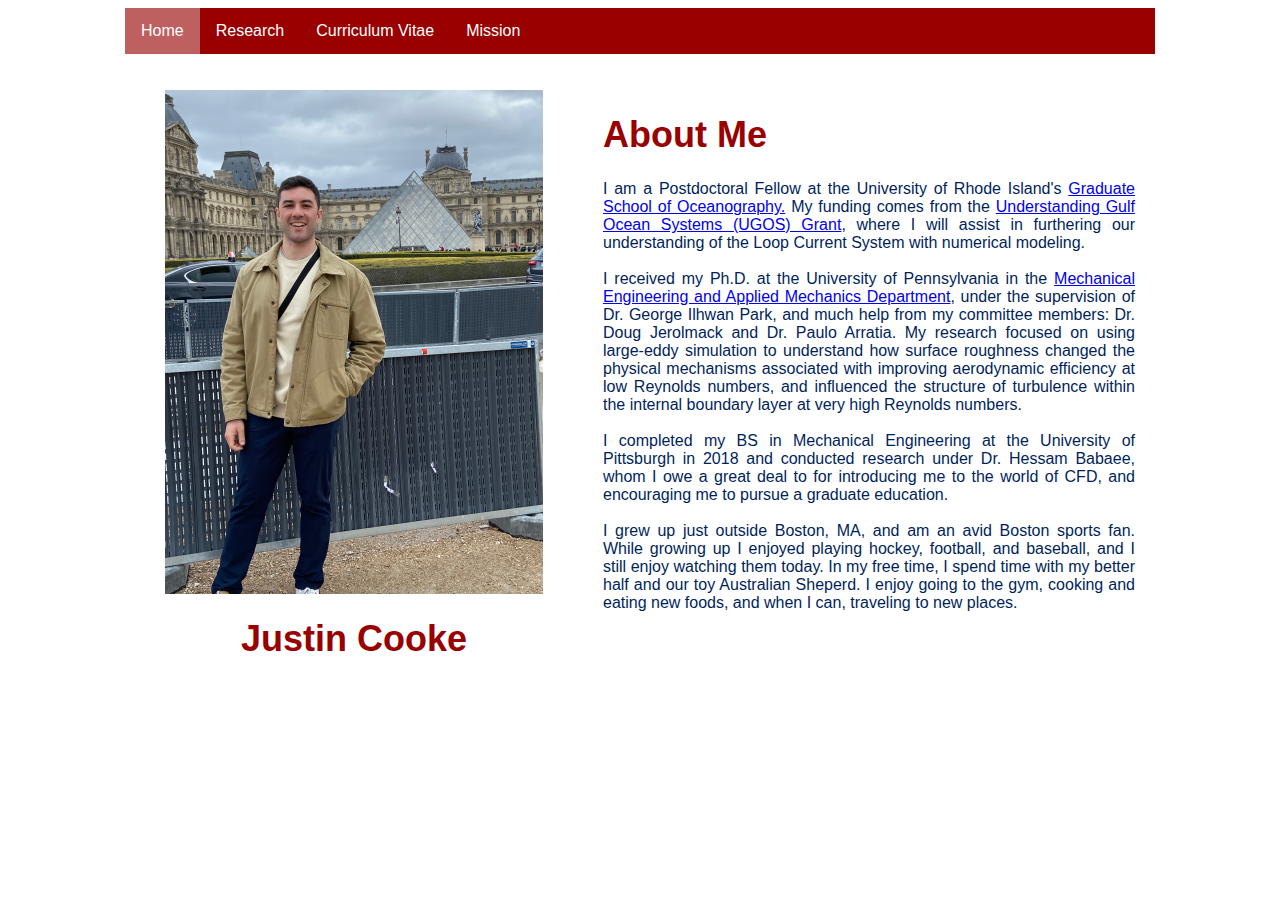
<file: index.html>
<!-- Justin Cooke 4/10/19
Notepad++
Created for personal website hosted on GitHub
This file is directed from the welcome page
-->

<html>
	<head>
		<!-- Text that appears on the tab -->
		<title> Home </title>
		<link rel="stylesheet" type="text/css" href="mainstyle.css">
	</head>
<body>

	<ul>
	  <li><a href="./index.html" class="active"> Home </a></li>
	  <li><a href="./research.html"> Research </a></li>
	  <li><a href="./cv.html"> Curriculum Vitae </a></li>
	  <li><a href="./Outreach.html"> Mission </a></li>
	</ul>

<section>
	<article>
		
		<img src="./me_louvre.jpeg" alt="Justin" width="378px" height="504px" hspace="20">
		<h1 class="center"> Justin Cooke </h1>
	</article>
	
	<article>
		<h1> About Me</h1>
		<p> I am a Postdoctoral Fellow at the University of Rhode Island's <a href="https://web.uri.edu/gso/" target="_blank" rel="noopener noreferrer">Graduate School of Oceanography.</a> 
		My funding comes from the <a href="https://www.nationalacademies.org/our-work/understanding-gulf-ocean-systems-grants" target="_blank" rel="noopener noreferrer">Understanding Gulf Ocean Systems (UGOS) Grant</a>, 
		where I will assist in furthering our understanding of the Loop Current System with numerical modeling.
		<br> <br>
		I received my Ph.D. at the University of Pennsylvania in the <a href="https://www.me.upenn.edu/ target="_blank" rel="noopener noreferrer"">Mechanical 
		Engineering and Applied Mechanics Department</a>, under the supervision of Dr. George Ilhwan Park, and much help from my committee members: Dr. Doug Jerolmack and Dr. Paulo Arratia. 
		My research focused on using large-eddy simulation to understand how surface roughness
		changed the physical mechanisms associated with improving aerodynamic efficiency at low Reynolds numbers, and influenced the structure of turbulence within the internal boundary layer at
		very high Reynolds numbers.
		<br> <br>
		I completed my BS in Mechanical Engineering at the University of Pittsburgh in 2018 and conducted research under 
		Dr. Hessam Babaee, whom I owe a great deal to for 
		introducing me to the world of CFD, and encouraging me to pursue a graduate education.  
		<br> <br>
		I grew up just outside Boston, MA, and am an avid Boston sports fan.  While growing up I enjoyed playing hockey, football, and baseball, and I still enjoy watching 
		them today. In my free time, I spend time with my better half and our toy Australian Sheperd. I enjoy going to the gym, cooking and eating new foods, and when I can, traveling to new places.
		</p>
	</article>
</section>
</body>
</html>
</file>
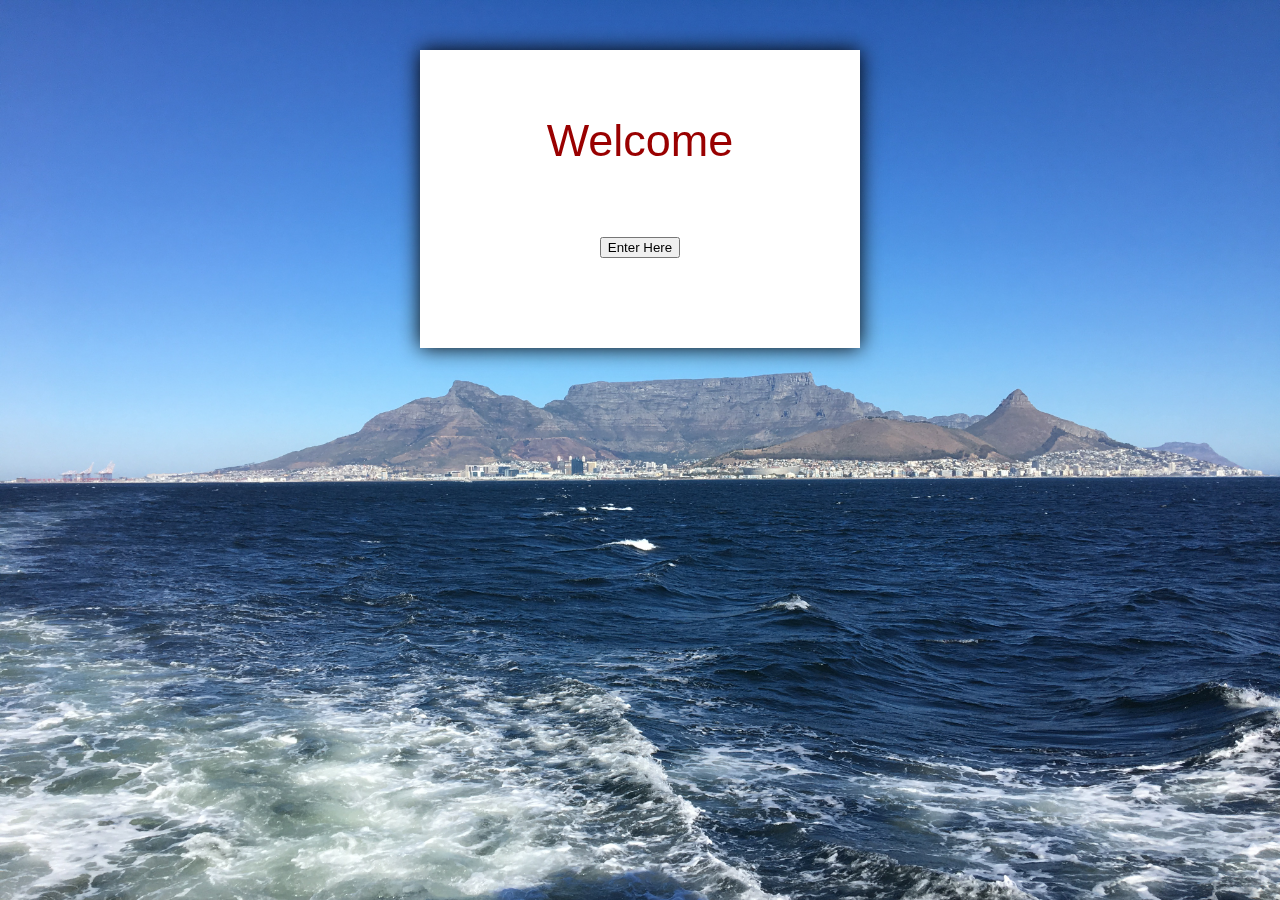
<file: background.html>
<!-- Justin Cooke
Created as a test to see background image
-->

<html>
	<head>
		<title>
			Test Page
		</title>
		<link rel="stylesheet" type="text/css" href="homestyle.css">
		<link rel="sylesheet" href="https://fonts.googleapis.com/css?family=Open+Sans">
	</head>
	
	<body>
		<img src="./CapeTown.JPG" class="bg">
		<div id="page-wrap">
			<p class="center"> 
				Welcome 
				<div class="center">
					<a href="./main.html" target="_blank">
						<h3> 
							<button> Enter Here </button>
						</h3>
					</a>
				</div>
			</p>
		</div>
	</body>
<html>
</file>
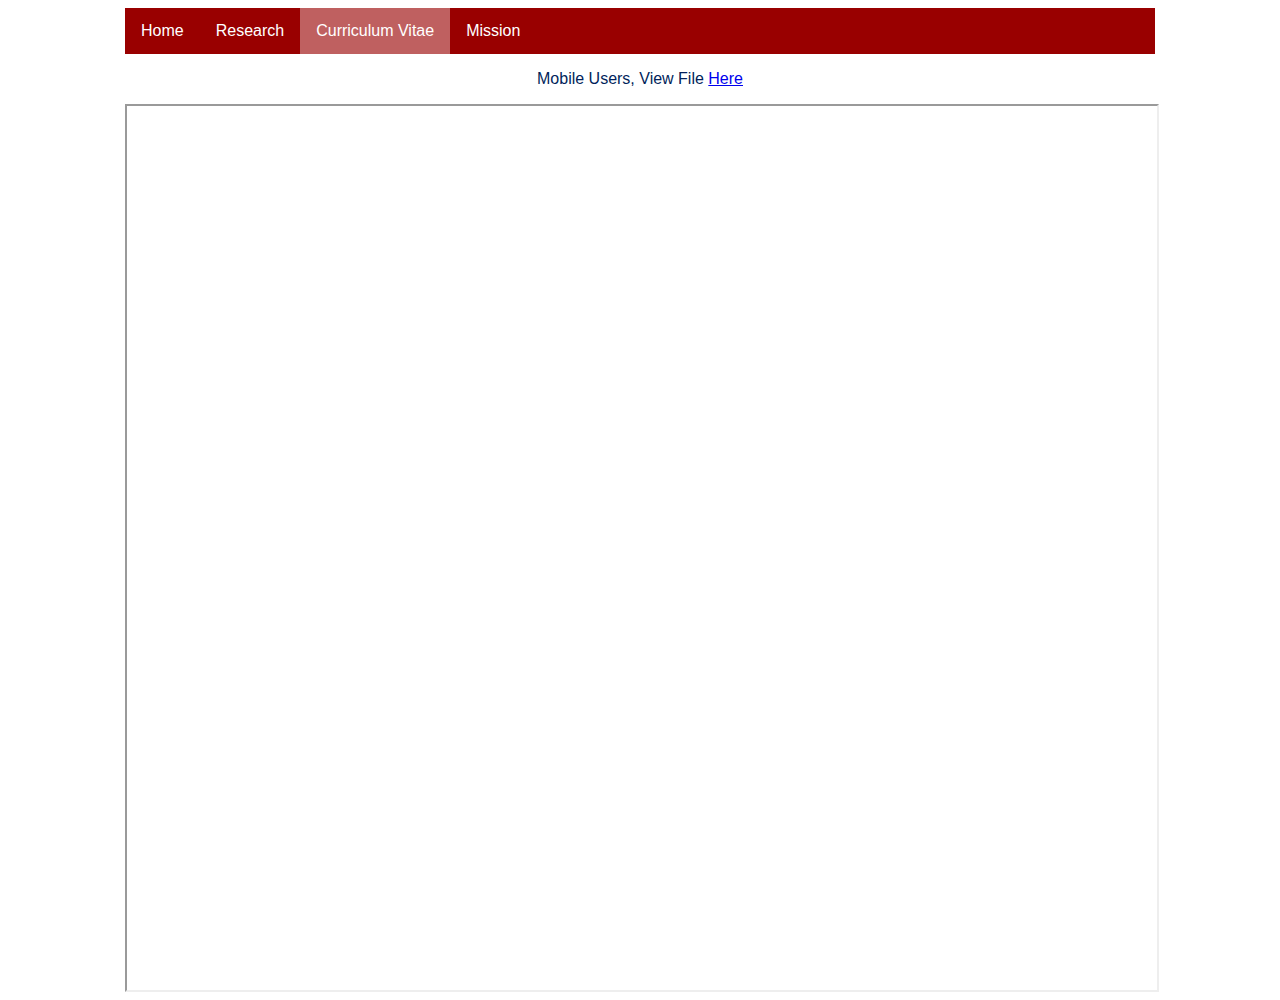
<file: cv.html>
<!-- Justin Cooke 4/10/19
Notepad++
Created for personal website hosted on GitHub
Honors and Awards Page
-->

<html>
	<head> 
		<title> Curriculum Vitae </title>
		<link rel="stylesheet" type="text/css" href="mainstyle.css">
	</head>
	<body>
		<ul>
		  <li><a href="./index.html"> Home </a></li>
		  <li><a href="./research.html"> Research </a></li>
		  <li><a href="./cv.html" class="active"> Curriculum Vitae </a></li>
		  <li><a href="./Outreach.html"> Mission </a></li>
		</ul>
	
		<!-- <object
		  data="./cookecv.pdf"
		  type="application/pdf"
		  width="100%"
		  height="100%">
		  <iframe
			src="./cookecv.pdf"
			width="100%"
			height="100%"
			style="border: none;">
			<p>Your browser does not support PDFs.
			  <a href="./cookecv.pdf">Download the PDF</a>.</p>
		  </iframe>
		</object>-->
		
		<p class="center"> Mobile Users, View File <a href="./Cooke_CV_March25.pdf" target="_blank" rel="noopener noreferrer">Here</a> </p>
		
		<iframe src="./Cooke_CV_March25.pdf" width="100%" height="100%">
		</iframe> 
		
		
	</body>
</html>
</file>
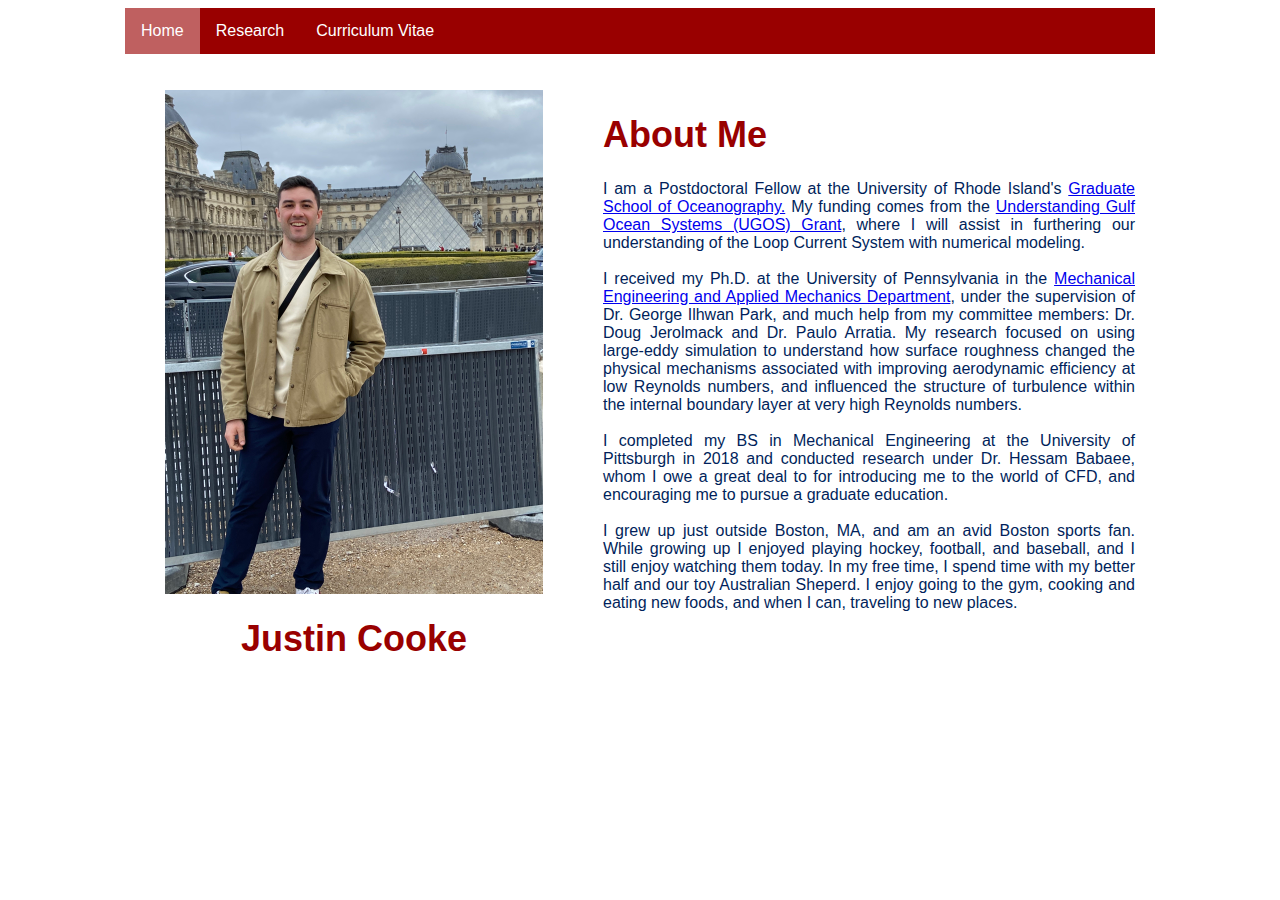
<file: main.html>
<!-- Justin Cooke 4/10/19
Notepad++
Created for personal website hosted on GitHub
This file is directed from the welcome page
-->

<html>
	<head>
		<!-- Text that appears on the tab -->
		<title> Home </title>
		<link rel="stylesheet" type="text/css" href="mainstyle.css">
	</head>
<body>

	<ul>
	  <li><a href="./main.html" class="active"> Home </a></li>
	  <li><a href="./research.html"> Research </a></li>
	  <li><a href="./cv.html"> Curriculum Vitae </a></li>
	  <!-- <li><a href="./honorsawards.html"> Honors and Awards </a></li> -->
	</ul>

<section>
	<article>
		
		<img src="./me_louvre.jpeg" alt="Justin" width="378px" height="504px" hspace="20">
		<h1 class="center"> Justin Cooke </h1>
	</article>
	
	<article>
		<h1> About Me</h1>
		<p> I am a Postdoctoral Fellow at the University of Rhode Island's <a href="https://web.uri.edu/gso/">Graduate School of Oceanography.</a> 
		My funding comes from the <a href="https://www.nationalacademies.org/our-work/understanding-gulf-ocean-systems-grants">Understanding Gulf Ocean Systems (UGOS) Grant</a>, 
		where I will assist in furthering our understanding of the Loop Current System with numerical modeling.
		<br> <br>
		I received my Ph.D. at the University of Pennsylvania in the <a href="https://www.me.upenn.edu/">Mechanical 
		Engineering and Applied Mechanics Department</a>, under the supervision of Dr. George Ilhwan Park, and much help from my committee members: Dr. Doug Jerolmack and Dr. Paulo Arratia. 
		My research focused on using large-eddy simulation to understand how surface roughness
		changed the physical mechanisms associated with improving aerodynamic efficiency at low Reynolds numbers, and influenced the structure of turbulence within the internal boundary layer at
		very high Reynolds numbers.
		<br> <br>
		I completed my BS in Mechanical Engineering at the University of Pittsburgh in 2018 and conducted research under 
		Dr. Hessam Babaee, whom I owe a great deal to for 
		introducing me to the world of CFD, and encouraging me to pursue a graduate education.  
		<br> <br>
		I grew up just outside Boston, MA, and am an avid Boston sports fan.  While growing up I enjoyed playing hockey, football, and baseball, and I still enjoy watching 
		them today. In my free time, I spend time with my better half and our toy Australian Sheperd. I enjoy going to the gym, cooking and eating new foods, and when I can, traveling to new places.
		</p>
	</article>
</section>
</body>
</html>
</file>
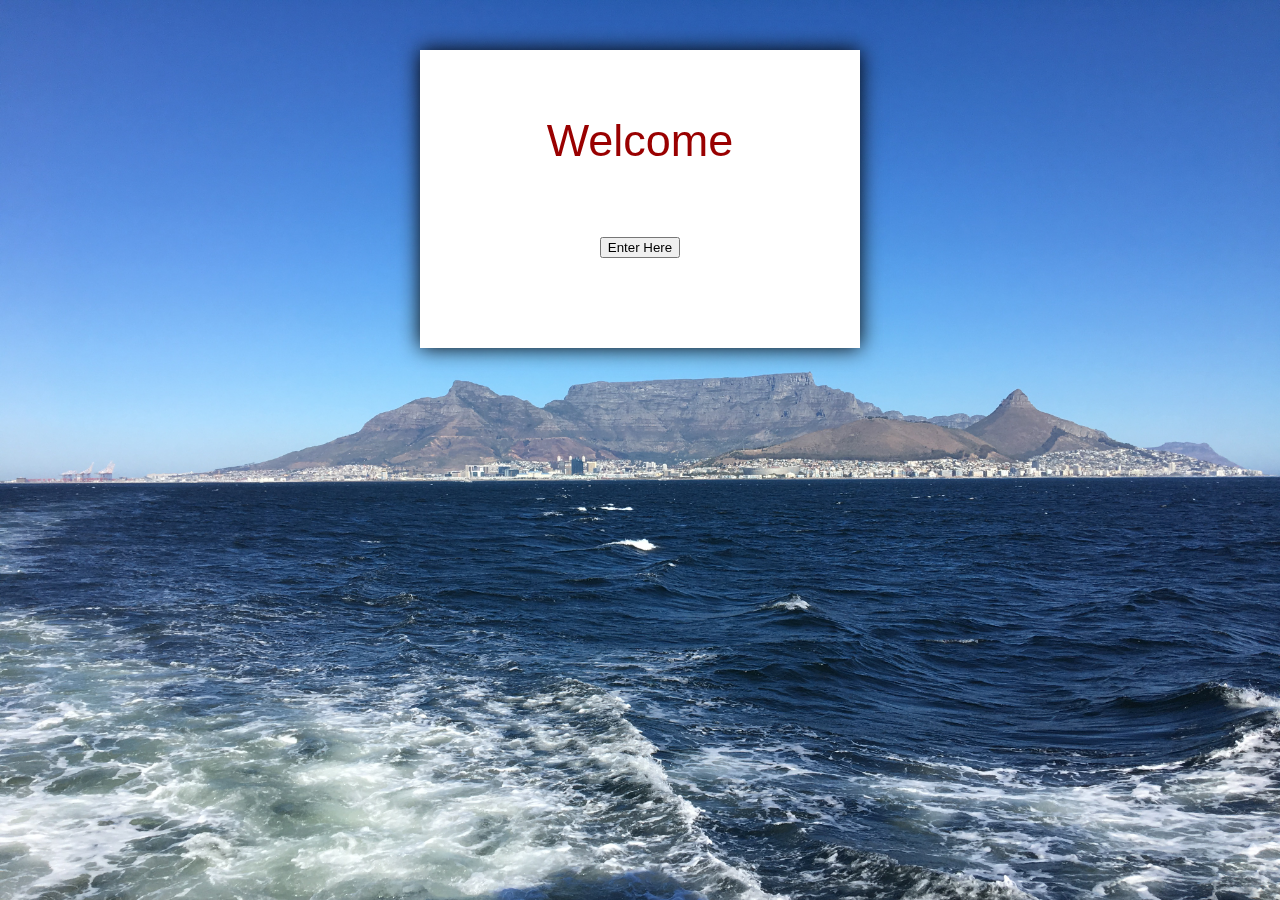
<file: old_index.html>
<!-- Justin Cooke
Created as a test to see background image
-->

<html>
	<head>
		<title>
			Welcome
		</title>
		<link rel="stylesheet" type="text/css" href="homestyle.css">
		<link rel="sylesheet" href="https://fonts.googleapis.com/css?family=Open+Sans">
	</head>
	
	<body>
		<img src="./CapeTown.JPG" class="bg">
		<div id="page-wrap">
			<p class="center"> 
				Welcome 
				<div class="center">
					<a href="./main.html">
						<h3> 
							<button> Enter Here </button>
						</h3>
					</a>
				</div>
			</p>
		</div>
	</body>
<html>
</file>
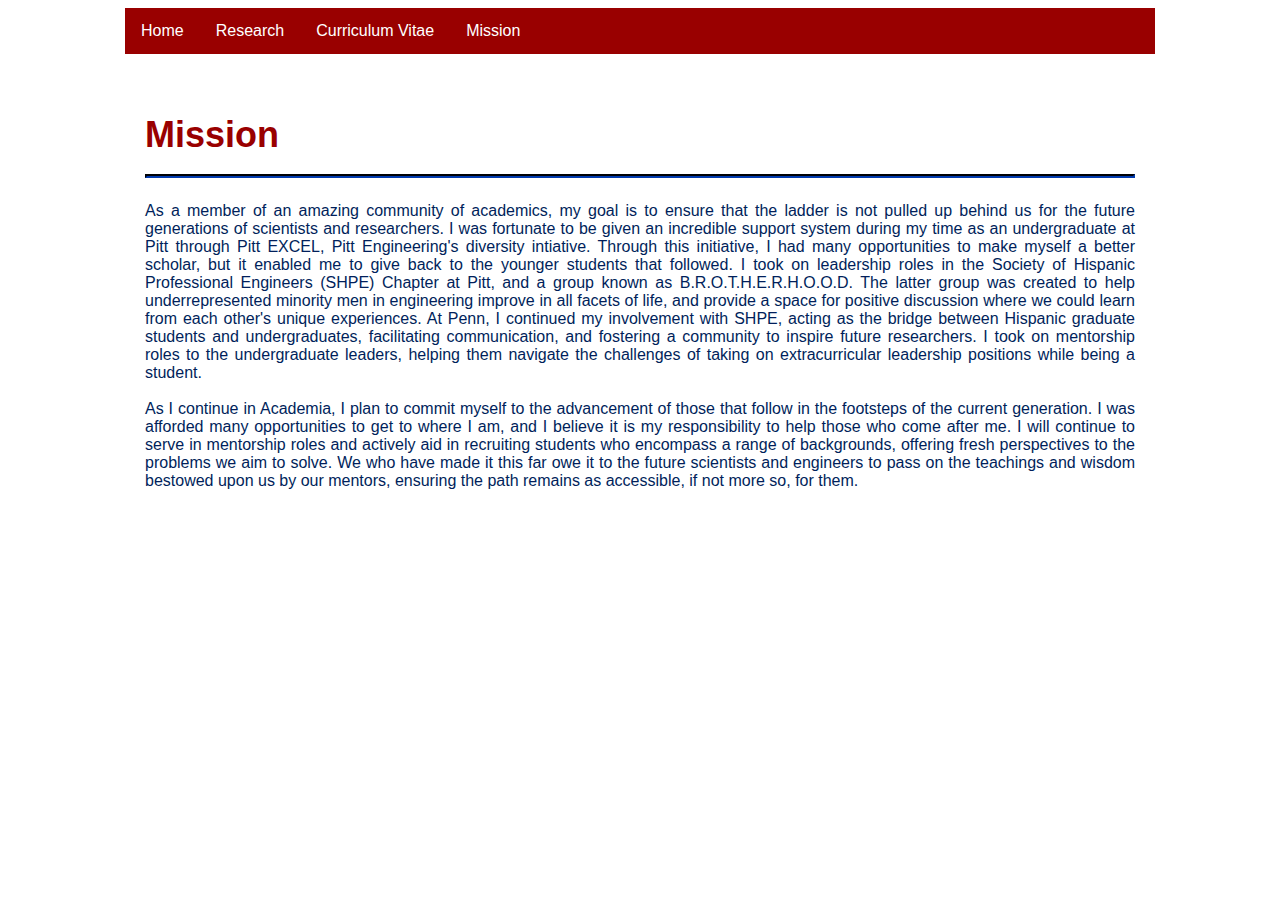
<file: Outreach.html>
<!-- Justin Cooke 4/10/19
Notepad++
Created for personal website hosted on GitHub
Honors and Awards Page
-->

<html>
	<head> 
		<title> Honors and Awards </title>
		<link rel="stylesheet" type="text/css" href="onecolumn.css">
	</head>
	<body>
		<ul>
		  <li><a href="./index.html"> Home </a></li>
		  <li><a href="./research.html"> Research </a></li>
		  <li><a href="./cv.html"> Curriculum Vitae </a></li>
		  <li><a href="./Outreach.html"> Mission </a></li>
		</ul>
		<section>
			<article>
				<h1> Mission <hr> </h1>
				<p> As a member of an amazing community of academics, my goal is to ensure that the ladder is not pulled up behind us for the future generations of scientists and researchers. 
					I was fortunate to be given an incredible support system during my time as an undergraduate at Pitt through Pitt EXCEL, Pitt Engineering's diversity intiative. Through this initiative, 
					I had many opportunities to make myself a better scholar, but it enabled me to give back to the younger students that followed. I took on 
					leadership roles in the Society of Hispanic Professional Engineers (SHPE) Chapter at Pitt, and a group known as B.R.O.T.H.E.R.H.O.O.D. The latter group was created to help underrepresented minority 
					men in engineering improve in all facets of life, and provide a space for positive discussion where we could learn from each other's unique experiences.
					At Penn, I continued my involvement with SHPE, acting as the bridge between Hispanic graduate students and undergraduates, facilitating communication, and fostering a community to inspire future 
					researchers. I took on mentorship roles to the undergraduate leaders, helping them navigate the challenges of taking on extracurricular leadership positions while being a student. 
					<br><br>
					As I continue in Academia, I plan to commit myself to the advancement of those that follow in the footsteps of the current generation. I was afforded many opportunities to get to where I am, and I 
					believe it is my responsibility to help those who come after me. I will continue to serve in mentorship roles and actively aid in recruiting students who encompass a range of backgrounds, 
					offering fresh perspectives to the problems we aim to solve. We who have made it this far owe it to the future scientists and engineers to pass on the teachings and wisdom bestowed 
					upon us by our mentors, ensuring the path remains as accessible, if not more so, for them. 
				</p>
			</article>
		</section>
	</body>
</html>
</file>
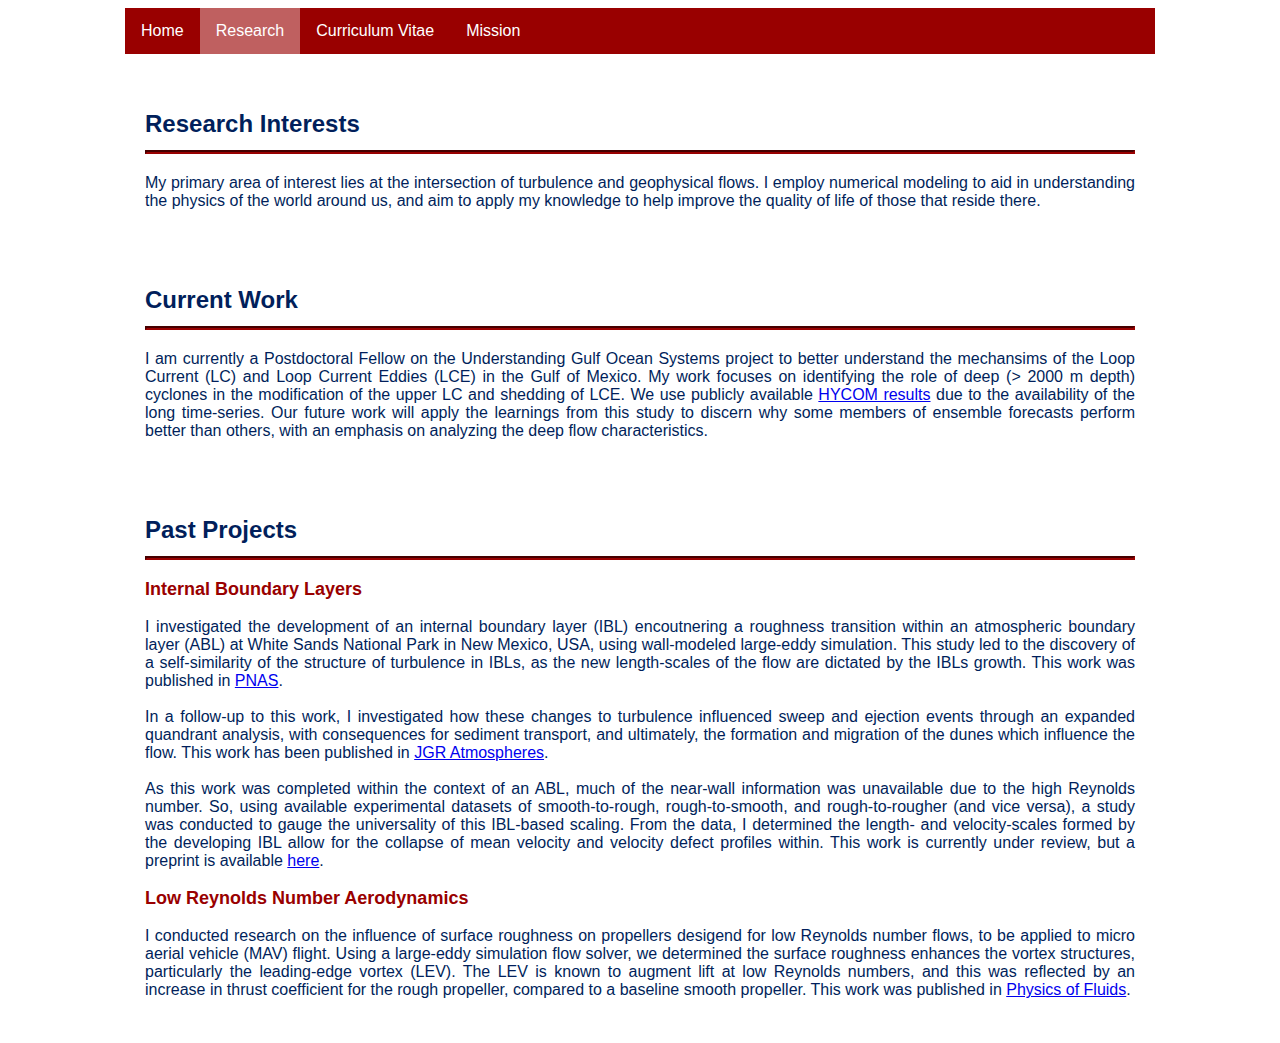
<file: research.html>
<!-- Justin Cooke 4/10/19
Notepad++
Created for personal website hosted on GitHub
Honors and Awards Page
-->

<html>
	<head> 
		<title> Research </title>
		<link rel="stylesheet" type="text/css" href="researchstyle.css">
	</head>
	<body>
		<ul>
		  <li><a href="./index.html"> Home </a></li>
		  <li><a href="./research.html" class="active"> Research </a></li>
		  <li><a href="./cv.html"> Curriculum Vitae </a></li>
		  <li><a href="./Outreach.html"> Mission </a></li>
		</ul>
	
	<section>
		<section>
			<article>
				<h2> Research Interests <hr> </h2>
				<p> My primary area of interest lies at the intersection of turbulence and geophysical flows. I employ numerical modeling to aid in 
				understanding the physics of the world around us, and aim to apply my knowledge to help improve the quality of life of those that reside there.  </p>
			</article>
			<article>
				<h2> Current Work <hr> </h2>
				<p> I am currently a Postdoctoral Fellow on the Understanding Gulf Ocean Systems project to better understand the mechansims of the Loop Current (LC) and Loop Current Eddies (LCE) 
					in the Gulf of Mexico. My work focuses on identifying the role of deep (> 2000 m depth) cyclones in the modification of the upper LC and shedding of LCE. We use publicly available 
					<a href="https://www.hycom.org/data/goml0pt04/expt-02pt2" target="_blank" rel="noopener noreferrer">HYCOM results</a> due to the availability of the long time-series. Our future work will apply the learnings from this study to 
					discern why some members of ensemble forecasts perform better than others, with an emphasis on analyzing the deep flow characteristics.   </p>
			</article>
			<article>
				<h2> Past Projects <hr> </h2>
					<h3> Internal Boundary Layers </h3>
				<p> I investigated the development of an internal boundary layer (IBL) encoutnering a roughness transition within an atmospheric boundary layer (ABL) at White Sands 
					National Park in New Mexico, USA, using wall-modeled large-eddy simulation. This study led to the discovery of a self-similarity of the structure 
					of turbulence in IBLs, as the new length-scales of the flow are dictated by the IBLs growth. This work was published in <a href="https://www.pnas.org/doi/10.1073/pnas.2320216121" target="_blank" rel="noopener noreferrer">PNAS</a>. 
					<br><br>
					In a follow-up to this work, I investigated how these changes to turbulence influenced sweep and ejection events through an expanded quandrant analysis, with 
					consequences for sediment transport, and ultimately, the formation and migration of the dunes which influence the flow. This work has been published in 
					<a href="https://agupubs.onlinelibrary.wiley.com/doi/full/10.1029/2024JD041768" target="_blank" rel="noopener noreferrer">JGR Atmospheres</a>.
					<br><br> 
					As this work was completed within the context of an ABL, much of the near-wall information was unavailable due to the high Reynolds number. 
					So, using available experimental datasets of smooth-to-rough, rough-to-smooth, and rough-to-rougher (and vice versa), a study was conducted to gauge the universality 
					of this IBL-based scaling. From the data, I determined the length- and velocity-scales 
					formed by the developing IBL allow for the collapse of mean velocity and velocity defect profiles within. This work is currently under review, but a preprint is available 
					<a href=https://www.researchgate.net/publication/385782812_Internal_Boundary_Layer_Scaling_for_Roughness_Transitions_in_Turbulent_Flows target="_blank" rel="noopener noreferrer">here</a>. 
				</p>

				<!-- <article>
		
					<img src="./Dune_Structures.jpg" alt="Dune Structures" width="358px" height="240px" hspace="20">
					<p class="left"> Instantaneous structures of vorticity colored by the time-averaged Reynolds Shear-Stress flowing over dunes </p>
				</article> -->

					<h3> Low Reynolds Number Aerodynamics </h3>
				<p> I conducted research on the influence of surface roughness on propellers desigend for low Reynolds number flows, to be applied to micro aerial
					vehicle (MAV) flight. Using a large-eddy simulation flow solver, we determined the surface roughness enhances the vortex structures, particularly the 
					leading-edge vortex (LEV). The LEV is known to augment lift at low Reynolds numbers, and this was reflected by an increase in thrust coefficient for the 
					rough propeller, compared to a baseline smooth propeller. This work was published in <a href="https://pubs.aip.org/aip/pof/article/35/11/113607/2923489">Physics of Fluids</a>.  
				</p>

				<!-- <article>
		
					<img src="./Highlight Image.png" alt="Propeller" width="368px" height="368px" hspace="20">
					<p class="left"> Isocontours of the time-averaged Reynolds Shear-Stress over dunes </p>
				</article> -->

			</article>
			
		</section>
	
	</body>
</html>
</file>
<file: mainstyle.css>
/* Justin Cooke 4/12/19
Notepad++
Style Sheet for my website
*/

.center {
	text-align: center;
}

body {
	margin-left: 125px;
	margin-right: 125px;
}

h1 {
	color: #990000;
	font-family: 'Open Sans', sans-serif;
	font-size: 36px;
  }
  
  p {
	  color: #011F5B;
	  font-family: 'Open Sans', sans-serif;
	  font-size: 16px;
	  text-align: justify;
  }

/* This section is in charge of formatting the navigation bar at the top of each page */

ul {
	list-style-type: none; /* Removes default link style */
	margin; 0;
	padding: 0;
	overflow: hidden;
	background-color: #990000
}

li { /* Creates a horizontal style as opposed to vertical */
	float: left; 
}

li a { /* Creates the block styling of the links */
	display: block;
	color: white;
	text-align: center;
	padding: 14px 16px;
	font-family: 'Open Sans', sans-serif;
    text-decoration: none;
}

/* Change the link color to #111 (black) on hover */
li a:hover {
  background-color: #011F5B;
}

.active {
	background-color: #BF6060;
}

/* This section declares the flexbox styling */

article {
	padding: 10px;
	margin: 10px;
	background: white;
	flex: 1;
}

article:nth-of-type(2) {
		  flex: 3;
		}

section {
	display: flex;
	flex-wrap: wrap;
}
</file>
<file: homestyle.css>
/* Justin Cooke 4/12/19
Notepad++
Style Sheet for my Homepage
*/

img.bg {
	/* Set rules to fill background */
	min-height: 100%;
	min-width: 1024px;
	
	/* Set up scaling */
	width: 100%;
	height: auto;
	
	/* Set up positioning */
	position: fixed;
	top: 0;
	left: 0;
}

@media screen and (max-width: 1024px) {
	img.bg {
		left: 50%;
		margin-left: -512px; /* 50% */
	}
}

.center {
	text-align: center; /* Aligns text to the center */
}

p { /* Characterizes all text as Penn red, using the specified font */
	color: #990000;
	font-family: 'Open Sans', sans-serif;
	font-size: 45px;
}

#page-wrap { /* Provides a white box to be used as a backdrop for homepage text */
position: relative;
width: 400px;
margin: 50px auto;
padding: 20px;
background: white;
-mox-box-shadow: 0 0 20px black; 
-webkit-box-shadow; 0 0 20px black; 
box-shadow: 0 0 20px black;
}

a:link, a:visited {
	text-align: center;
	text-decoration: none;
	display: inline-block;
}

h3 {
	color: #990000;
	font-family: 'Open Sans', sans-serif;
	font-size: 25px;
}
</file>
<file: onecolumn.css>
/* Justin Cooke 4/12/19
Notepad++
Style Sheet for my honors
*/

.center {
	text-align: center;
}

body {
	margin-left: 125px;
	margin-right: 125px;
}

h1 {
	color: #990000;
	font-family: 'Open Sans', sans-serif;
	font-size: 36px;
}
  
  p {
	  color: #011F5B;
	  font-family: 'Open Sans', sans-serif;
	  font-size: 16px;
	  text-align: justify;
}
  
  hr { 
    display: block;
    margin-before: 0.5em;
    margin-after: 0.5em;
    margin-start: auto;
    margin-end: auto;
    overflow: hidden;
    border-width: 2px;
	border-color: #011F5B;
}

/* This section is in charge of formatting the navigation bar at the top of each page */

ul {
	list-style-type: none; /* Removes default link style */
	margin; 0;
	padding: 0;
	overflow: hidden;
	background-color: #990000
}

ul.b {
	list-style-type: square;
	margin; 0;
	padding: 0;
	background-color: white;
}

li { /* Creates a horizontal style as opposed to vertical */
	float: left; 
}

li a { /* Creates the block styling of the links */
	display: block;
	color: white;
	text-align: center;
	padding: 14px 16px;
	font-family: 'Open Sans', sans-serif;
    text-decoration: none;
}

/* Change the link color to #111 (black) on hover */
li a:hover {
  background-color: #011F5B;
}

li.b {
	font-family: 'Open Sans', sans-serif;
}

.active {
	background-color: #BF6060;
}

/* This section declares the flexbox styling */

article {
	padding: 10px; /* Padding separates the flexboxes */
	margin: 10px;
	background: white;
	flex: 1;
}


section {
	display: flex; /* Creates the flex boxes */
	flex-direction: column; /* Declares how to set up the boxes, this will stack them in a column */
	flex-wrap: wrap; /* Aids in styling by wrapping boxes if they do not fit the screen */
}
</file>
<file: researchstyle.css>
/* Justin Cooke 4/12/19
Notepad++
Style Sheet for my honors
*/

.center {
	text-align: center;
}

body {
	margin-left: 125px;
	margin-right: 125px;
}

h1 {
	color: #990000;
	font-family: 'Open Sans', sans-serif;
	font-size: 36px;
}

h2 {
	color: #011F5B;
	font-family: 'Open Sans', sans-serif;
	font-size: 24px;
}

h3 {
	color: #990000;
	font-family: 'Open Sans', sans-serif;
	font-size: 18px;
}
  
  p {
	  color: #011F5B;
	  font-family: 'Open Sans', sans-serif;
	  font-size: 16px;
	  text-align: justify;
}
  
  hr { 
    display: block;
    margin-before: 0.5em;
    margin-after: 0.5em;
    margin-start: auto;
    margin-end: auto;
    overflow: hidden;
    border-width: 2px;
	border-color: #990000;
}

#video-wrap {
	float: left;
	margin: 0 20px 5px 0;
}

/* This section is in charge of formatting the navigation bar at the top of each page */

ul {
	list-style-type: none; /* Removes default link style */
	margin; 0;
	padding: 0;
	overflow: hidden;
	background-color: #990000
}

ul.b {
	list-style-type: square;
	margin; 0;
	padding: 0;
	background-color: white;
}

li { /* Creates a horizontal style as opposed to vertical */
	float: left; 
}

li a { /* Creates the block styling of the links */
	display: block;
	color: white;
	text-align: center;
	padding: 14px 16px;
	font-family: 'Open Sans', sans-serif;
    text-decoration: none;
}

/* Change the link color to #111 (black) on hover */
li a:hover {
  background-color: #011F5B;
}

li.b {
	font-family: 'Open Sans', sans-serif;
}

.active {
	background-color: #BF6060;
}

/* This section declares the flexbox styling */

article {
	padding: 10px; /* Padding separates the flexboxes */
	margin: 10px;
	background: white;
	flex: 1;
}

section {
	display: flex; /* Creates the flex boxes */
	flex-direction: column; /* Declares how to set up the boxes, this will stack them in a column */
	flex-wrap: wrap; /* Aids in styling by wrapping boxes if they do not fit the screen */
}

section.b {
	display: flex; /* Creates the flex boxes */
	flex-direction: row; /* Declares how to set up the boxes, this will have multiple columns */
	flex-wrap: wrap; /* Aids in styling by wrapping boxes if they do not fit the screen */
}
</file>
